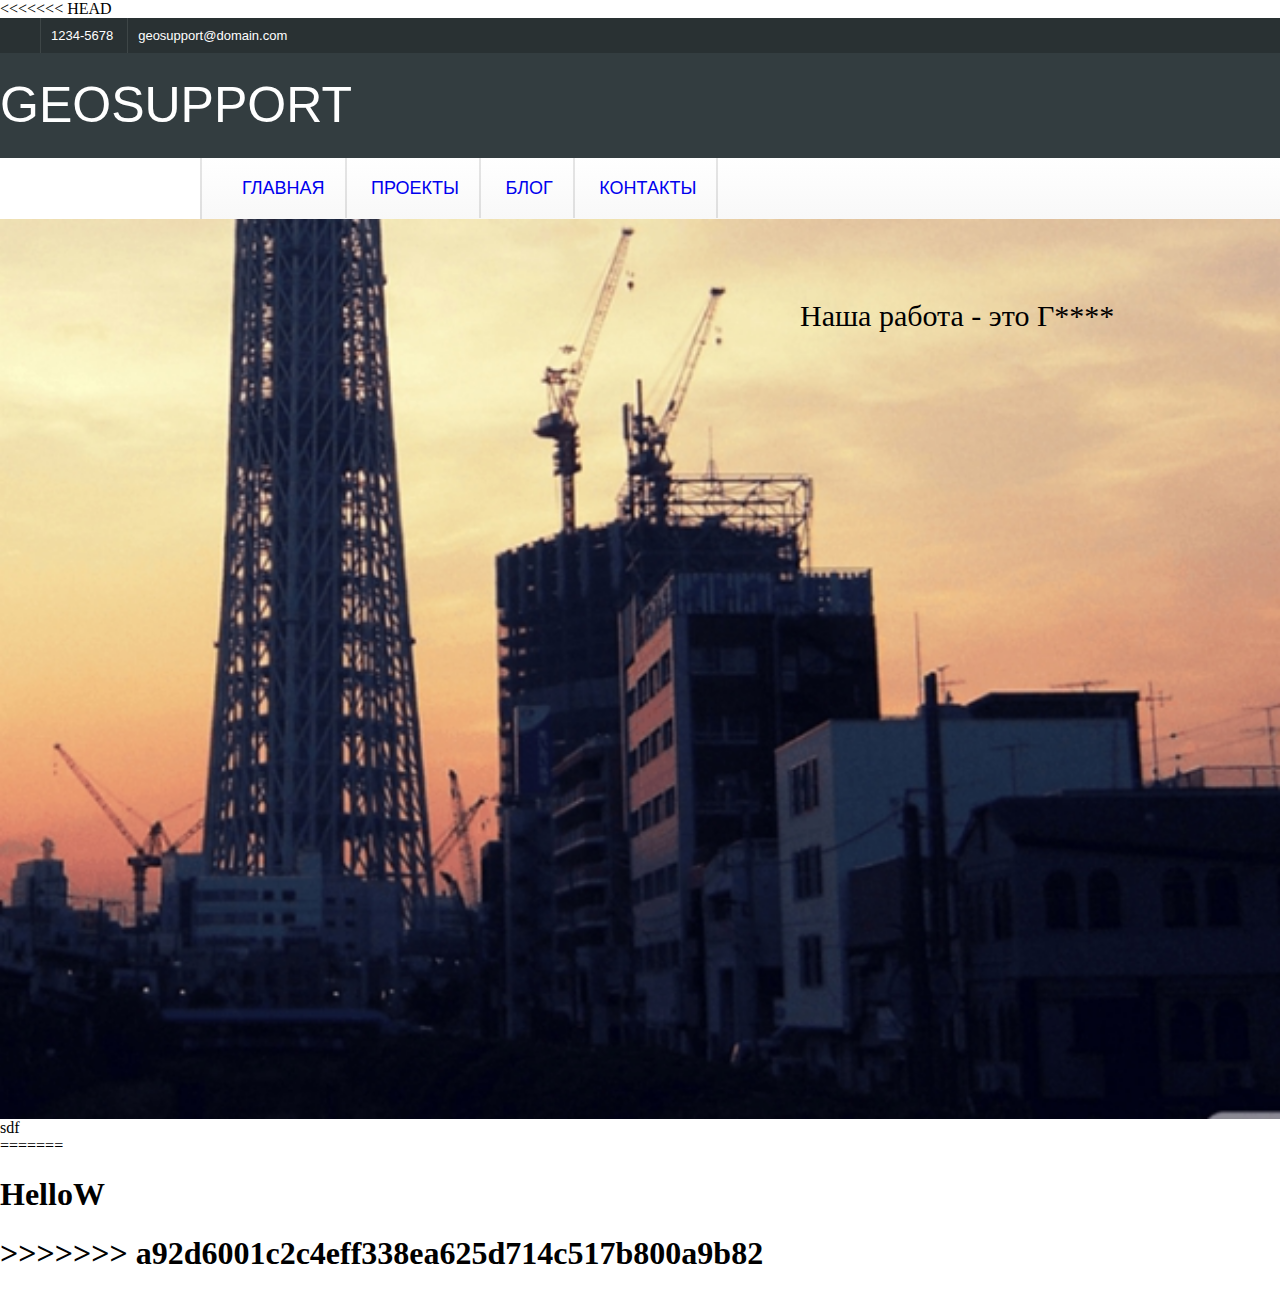
<file: index2.html>
<<<<<<< HEAD
<!DOCTYPE html>
<html lang="en">
<head>
	<meta charset="UTF-8">
	<title>Document</title>
	<link rel="stylesheet" href="style.css">
</head>
<body>
	<section id="pre-header">
		<ul>
			<li>1234-5678</li>
			<li>geosupport@domain.com</li>
		</ul>
	</section>
	<header id="header">GEOSUPPORT</header>
	<nav>
		<a href="index.html">ГЛАВНАЯ</a> 
		<a href="index.html">ПРОЕКТЫ</a>
		<a href="index.html">БЛОГ</a>
		<a href="index.html">КОНТАКТЫ</a>
	</nav>
	<section>
		<div id="slider">
			<div id="slider-content"></div>
		</div>
	</section>
	<div>sdf</div>

<script type="text/javascript" src= "index.js"/></script>
</body>
</html>
=======
<h1>HelloW<h1>
>>>>>>> a92d6001c2c4eff338ea625d714c517b800a9b82
</file>
<file: style.css>
body {
	margin: 0px;
	padding: 0px;
}
#pre-header {
	background: #293133;
}
#pre-header > ul {
	margin: 0px;
}
#pre-header > ul > li {
	display: inline-block;
	padding: 10px;
	border-left: 1px solid rgba(255, 255, 255 ,0.1);
	font-family: 'Open Sans', sans-serif;
	font-size: 13px;
	color: #FFF;
	list-style-type: none;
}

#header {
	line-height: 105px;
	font-size: 50px;
	background: #333d40;
	color: #FFF;
	font-family: "Helvetica Neue",Helvetica,Arial,sans-serif;
}
nav {
	font-family: 'Raleway', sans-serif;
	background-image: linear-gradient(to bottom, #fff 0, #f8f8f8 100%);
	border-left: 2px solid rgba(0, 0, 0, 0.1);
	padding: 20px;
	margin-left:200px;
}
nav > a {
	font-size: 18px;
	border-right: 2px solid rgba(0, 0, 0, 0.1);
	padding: 20px;

	text-decoration: none;
}
#slider {
	background-image: url("mainTheme.jpg");
	background-size: 100%;
	background-repeat: no-repeat;

	height: 900px;

}
#slider-content {
	padding: 80px 0px 0px 800px;
	font-size: 30px;
	font-family: 'Lucida Console', serif;
}
a:hover {
	background: #ffae00;
}
</file>
